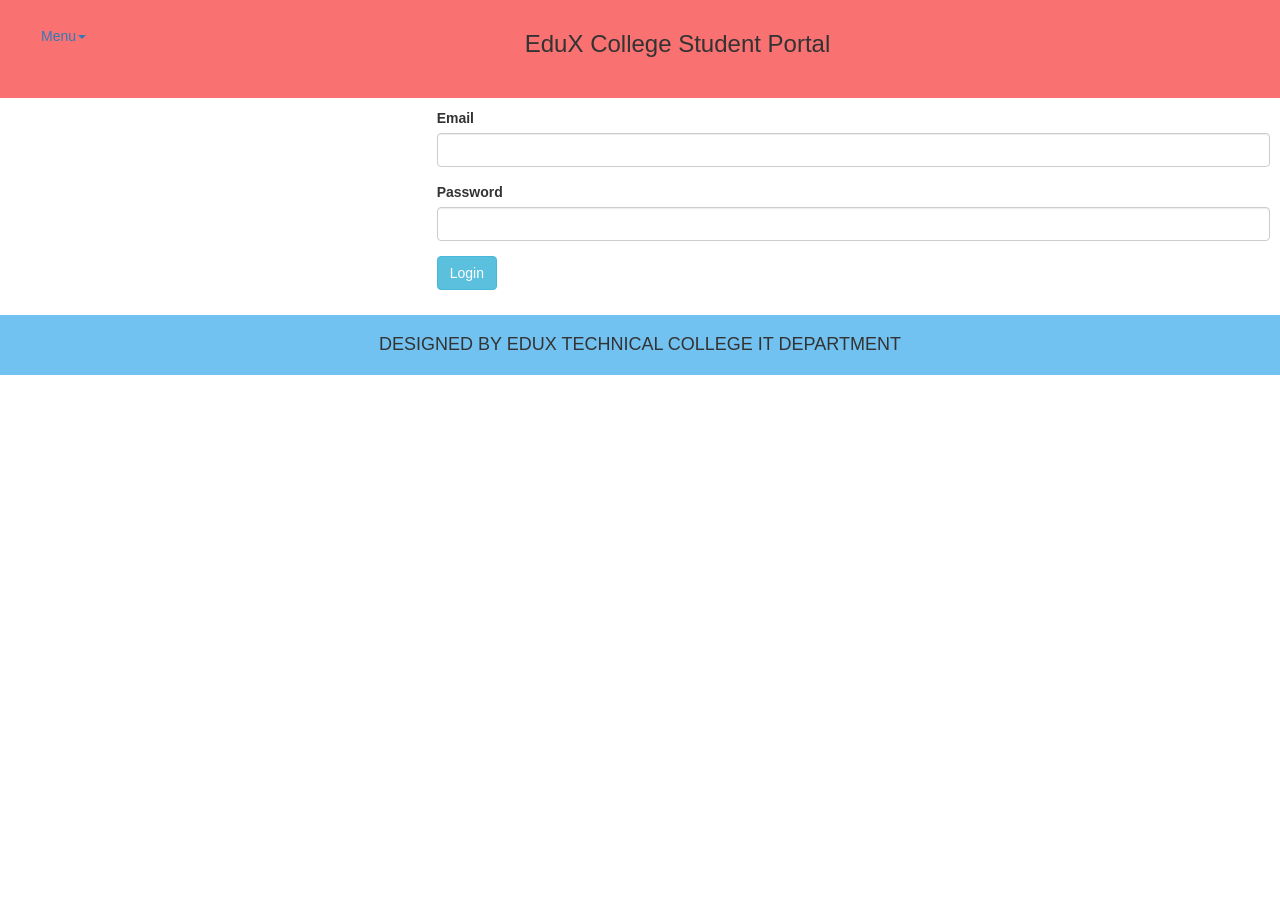
<file: templates/login.html>
<!DOCTYPE html>
<html>

<head>
    <meta charset="utf-8">
    <meta name="viewport" content="width=device-width, initial-scale=1.0">
    <title>EduX Technical College - Student Login Page</title>
    
    <link rel="stylesheet" href="https://www.w3schools.com/w3css/4/w3.css">
    <link rel="stylesheet" href="https://maxcdn.bootstrapcdn.com/bootstrap/3.4.1/css/bootstrap.min.css">
    <script src="https://ajax.googleapis.com/ajax/libs/jquery/3.6.4/jquery.min.js"></script>
    <script src="https://maxcdn.bootstrapcdn.com/bootstrap/3.4.1/js/bootstrap.min.js"></script>
    <link rel="stylesheet" type="text/css" href="/static/css/default.css">


</head>

<body>

    <div class="left-sidebar-grid">
        <header class="header">
        
    <nav class="navbar fixed-top bg-light">
      <div class="container-fluid">
        <ul class="nav navbar-nav">
          <li class="dropdown"><a class="dropdown-toggle" data-toggle="dropdown" href="#">Menu<span class="caret"></span></a>
            <ul class="dropdown-menu">
              <li><a href="/signup.html" method="post">Student Registration</a></li>
              <li><a href="/login.html">Student Login</a></li>
              <li><a href="/search.html">Student Search</a></li>
            </ul>
          </li>
        </ul>
        
        <h3 align="center">EduX College Student Portal</h3>
      </div>
      </nav>
        
    </header>
    <main class="main-content">
    
    <form method="post" action = "/login">
    
    <div class="formbuilder-text form-group field-text-1687000541716">
        <label for="text-1687000541716" class="formbuilder-text-label">Email</label>
        <input type="text" class="form-control" name="email"  id="email">
    </div>
    <div class="formbuilder-text form-group field-text-1687000571798">
        <label for="text-1687000571798" class="formbuilder-text-label">Password</label>
        <input type="password" class="form-control" name="passw" id="passw">
    </div>
    
    <div class="formbuilder-button form-group field-button-1687001963747">
        <button type="submit" class="btn-info btn" name="submit" style="info" id="loginbutton">Login</button>
    </div>
    
    </form>
    
    
    </main>
        
       

    <footer class="footer">
        
        <h4 align="center">DESIGNED BY EDUX TECHNICAL COLLEGE IT DEPARTMENT</h4>
        
    </footer>
    </div>


</body>

</html>
</file>
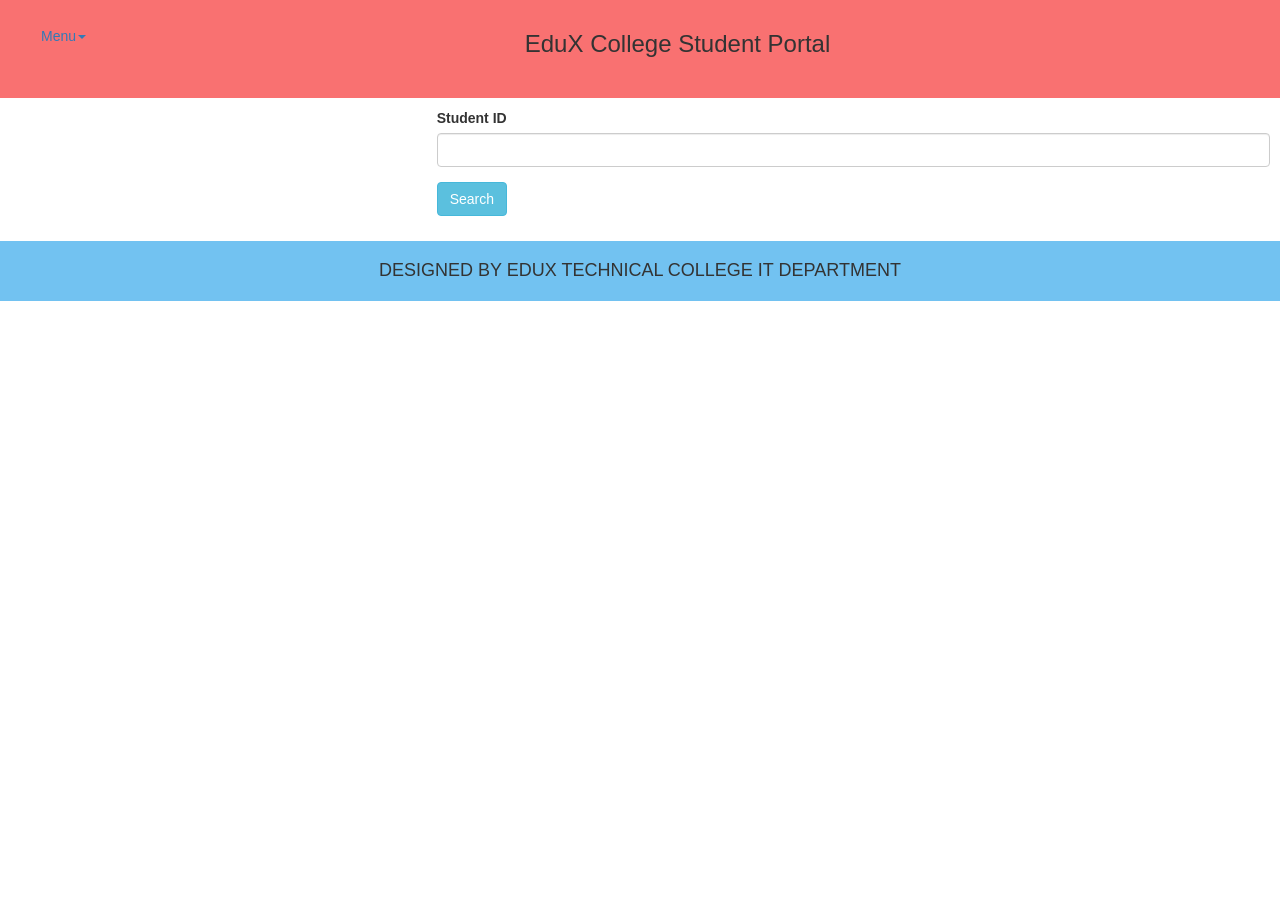
<file: templates/search.html>
<!DOCTYPE html>
<html>

<head>
    <meta charset="utf-8">
    <meta name="viewport" content="width=device-width, initial-scale=1.0">
    <title>EduX Technical College - Student Login Page</title>
    
    <link rel="stylesheet" href="https://www.w3schools.com/w3css/4/w3.css">
    <link rel="stylesheet" href="https://www.w3schools.com/w3css/4/w3.css">
    <link rel="stylesheet" href="https://maxcdn.bootstrapcdn.com/bootstrap/3.4.1/css/bootstrap.min.css">
    <script src="https://ajax.googleapis.com/ajax/libs/jquery/3.6.4/jquery.min.js"></script>
    <script src="https://maxcdn.bootstrapcdn.com/bootstrap/3.4.1/js/bootstrap.min.js"></script>
    <link rel="stylesheet" type="text/css" href="/static/css/default.css">

</head>

<body>

    <div class="left-sidebar-grid">
        <header class="header">
        
    <nav class="navbar fixed-top bg-light">
      <div class="container-fluid">
        <ul class="nav navbar-nav">
          <li class="dropdown"><a class="dropdown-toggle" data-toggle="dropdown" href="#">Menu<span class="caret"></span></a>
            <ul class="dropdown-menu">
              <li><a href="/signup.html" method="post">Student Registration</a></li>
              <li><a href="/login.html">Student Login</a></li>
              <li><a href="/search.html">Student Search</a></li>
            </ul>
          </li>
        </ul>
        
        <h3 align="center">EduX College Student Portal</h3>
      </div>
      </nav>
        
        
    </header>
    <main class="main-content">
    
    <form name="finder" method="post" action = "/find" onsubmit="return validateForm()">
    
    <div class="formbuilder-text form-group field-text-1687000541716">
        <label for="text-1687000541716" class="formbuilder-text-label">Student ID</label>
        <input type="text" class="form-control" name="regno" id="regno">
    </div>
    
    <div class="formbuilder-button form-group field-button-1687001963747">
        <button type="submit" class="btn-info btn" name="submit" style="info" id="submit">Search</button>
    </div>
    
    </form>
    
    </main>
        
       

    <footer class="footer">
        
        <h4 align="center">DESIGNED BY EDUX TECHNICAL COLLEGE IT DEPARTMENT</h4>
        
    </footer>
    </div>
    
    <script>
    
      function validateForm() 
      {
      let x = document.forms["finder"]["regno"].value;
       if (x == "") 
       {
        alert("Student ID can not be empty");
        return false;
       }
      }
        
        
    </script>
</body>

</html>
</file>
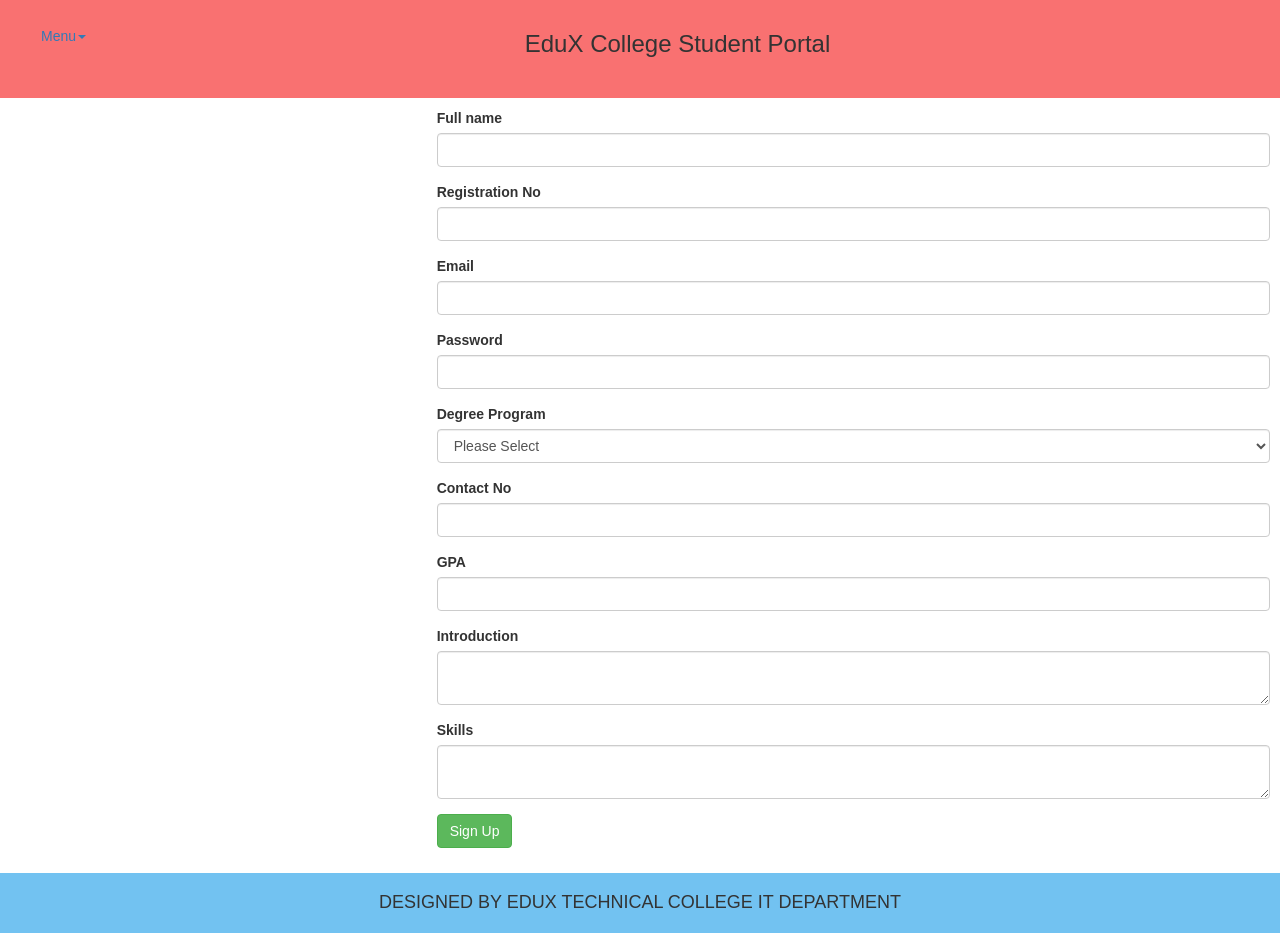
<file: templates/signup.html>
<!DOCTYPE html>
<html>

<head>
    <meta charset="utf-8">
    <meta name="viewport" content="width=device-width, initial-scale=1.0">
    <title>Student Profile</title>
    
    
    <link rel="stylesheet" href="https://www.w3schools.com/w3css/4/w3.css">
    <link rel="stylesheet" href="https://maxcdn.bootstrapcdn.com/bootstrap/3.4.1/css/bootstrap.min.css">
    <script src="https://ajax.googleapis.com/ajax/libs/jquery/3.6.4/jquery.min.js"></script>
    <script src="https://maxcdn.bootstrapcdn.com/bootstrap/3.4.1/js/bootstrap.min.js"></script>
    <link rel="stylesheet" type="text/css" href="/static/css/default.css">

</head>

<body>

<div class="left-sidebar-grid">
  <header class="header">
    
  <nav class="navbar fixed-top bg-light">
  <div class="container-fluid">
    <ul class="nav navbar-nav">
      <li class="dropdown"><a class="dropdown-toggle" data-toggle="dropdown" href="#">Menu<span class="caret"></span></a>
        <ul class="dropdown-menu">
          <li><a href="/signup.html" method="post">Student Registration</a></li>
          <li><a href="/login.html">Student Login</a></li>
          <li><a href="/search.html">Student Search</a></li>
        </ul>
      </li>
    </ul>
    
    <h3 align="center">EduX College Student Portal</h3>
  </div>
  </nav>
    
  </header>
    <main class="main-content">
        
    <form method="post" action = "/signup">
    
        <div class="formbuilder-text form-group field-text-1687000541716">
            <label for="text-1687000541716" class="formbuilder-text-label">Full name</label>
            <input type="text" class="form-control" name="fullname" id="fullname">
        </div>
        <div class="formbuilder-text form-group field-text-1687000571798">
            <label for="text-1687000571798" class="formbuilder-text-label">Registration No</label>
            <input type="text" class="form-control" name="regno" id="regno">
        </div>
        <div class="formbuilder-text form-group field-text-1687000606968">
            <label for="text-1687000606968" class="formbuilder-text-label">Email</label>
            <input type="text" class="form-control" name="email" id="email">
        </div>
        <div class="formbuilder-text form-group field-text-1687000606968">
            <label for="text-1687000606968" class="formbuilder-text-label">Password</label>
            <input type="password" class="form-control" name="passw" id="passw">
        </div>
        <div class="formbuilder-select form-group field-select-1687000626556">
            <label for="select-1687000626556" class="formbuilder-select-label">Degree Program</label>
            <select class="form-control" name="course" id="course">
                <option value="Please Select" selected="true" id="default">Please Select</option>
                <option value="BSc in Computer Science and Engineering" id="computer">BSc in Computer Science and Engineering</option>
                <option value="BSc in Mechanical Engineering" id="mechanical">BSc in Mechanical Engineering</option>
                <option value="BSc in Civil Engineering" id="civil">BSc in Civil Engineering</option>
                <option value="BSc in Electrical Engineering" id="electrical">BSc in Electrical Engineering</option>
            </select>
        </div>
        <div class="formbuilder-text form-group field-text-1687000821113">
            <label for="text-1687000821113" class="formbuilder-text-label">Contact No</label>
            <input type="text" class="form-control" name="contactno" id="contactno">
        </div>
        <div class="formbuilder-text form-group field-text-1687000842226">
            <label for="text-1687000842226" class="formbuilder-text-label">GPA</label>
            <input type="text" class="form-control" name="gpa" id="gpa">
        </div>
        <div class="formbuilder-textarea form-group field-textarea-1687000856762">
            <label for="textarea-1687000856762" class="formbuilder-textarea-label">Introduction</label>
            <textarea type="textarea" class="form-control" name="intro" id="intro"></textarea>
        </div>
        <div class="formbuilder-textarea form-group field-textarea-1687000862332">
            <label for="textarea-1687000862332" class="formbuilder-textarea-label">Skills</label>
            <textarea type="textarea" class="form-control" name="skills" id="skills"></textarea>
        </div>
        <div class="formbuilder-button form-group field-button-1687000906405">
            <button type="submit" class="btn-success btn" name="signupbutton" style="success" id="signupbutton">Sign Up</button>
        </div>
    
    </form>
    
    </main>
    
    <footer class="footer">
        
        <h4 align="center">DESIGNED BY EDUX TECHNICAL COLLEGE IT DEPARTMENT</h4>
        
    </footer>
 </div>


</body>

</html>
</file>
<file: static/css/default.css>
/* grid container */
.left-sidebar-grid {
    display:grid;
    grid-template-areas:
        'header'
        'main-content'
        'left-sidebar'
        'footer';
}

/* general column padding */
.left-sidebar-grid > * {
    padding:1rem;
}

/* assign columns to grid areas */
.left-sidebar-grid > .header {
    grid-area:header;
    background:#f97171;
}
.left-sidebar-grid > .main-content {
    grid-area:main-content;
    background:#fff;
}
.left-sidebar-grid > .left-sidebar {
    grid-area:left-sidebar;
    background:#f5d55f;
}
.left-sidebar-grid > .right-sidebar {
    grid-area:right-sidebar;
    background:#c5ed77;
}
.left-sidebar-grid > .footer {
    grid-area:footer;
    background:#72c2f1;
}

/* tablet breakpoint */
@media (min-width:768px) {
    .left-sidebar-grid {
        grid-template-columns:repeat(3, 1fr);
        grid-template-areas:
            'header header header'
            'left-sidebar main-content main-content'
            'footer footer footer';
    }
}   


.image-placeholder {
    background-color: #eee;
    display: flex;
    height: 180px;
    margin: 5px;
    width: 260px;
}

.image-placeholder > h4 {
    align-self: center;
    text-align: center;
    width: 100%;
}
</file>
